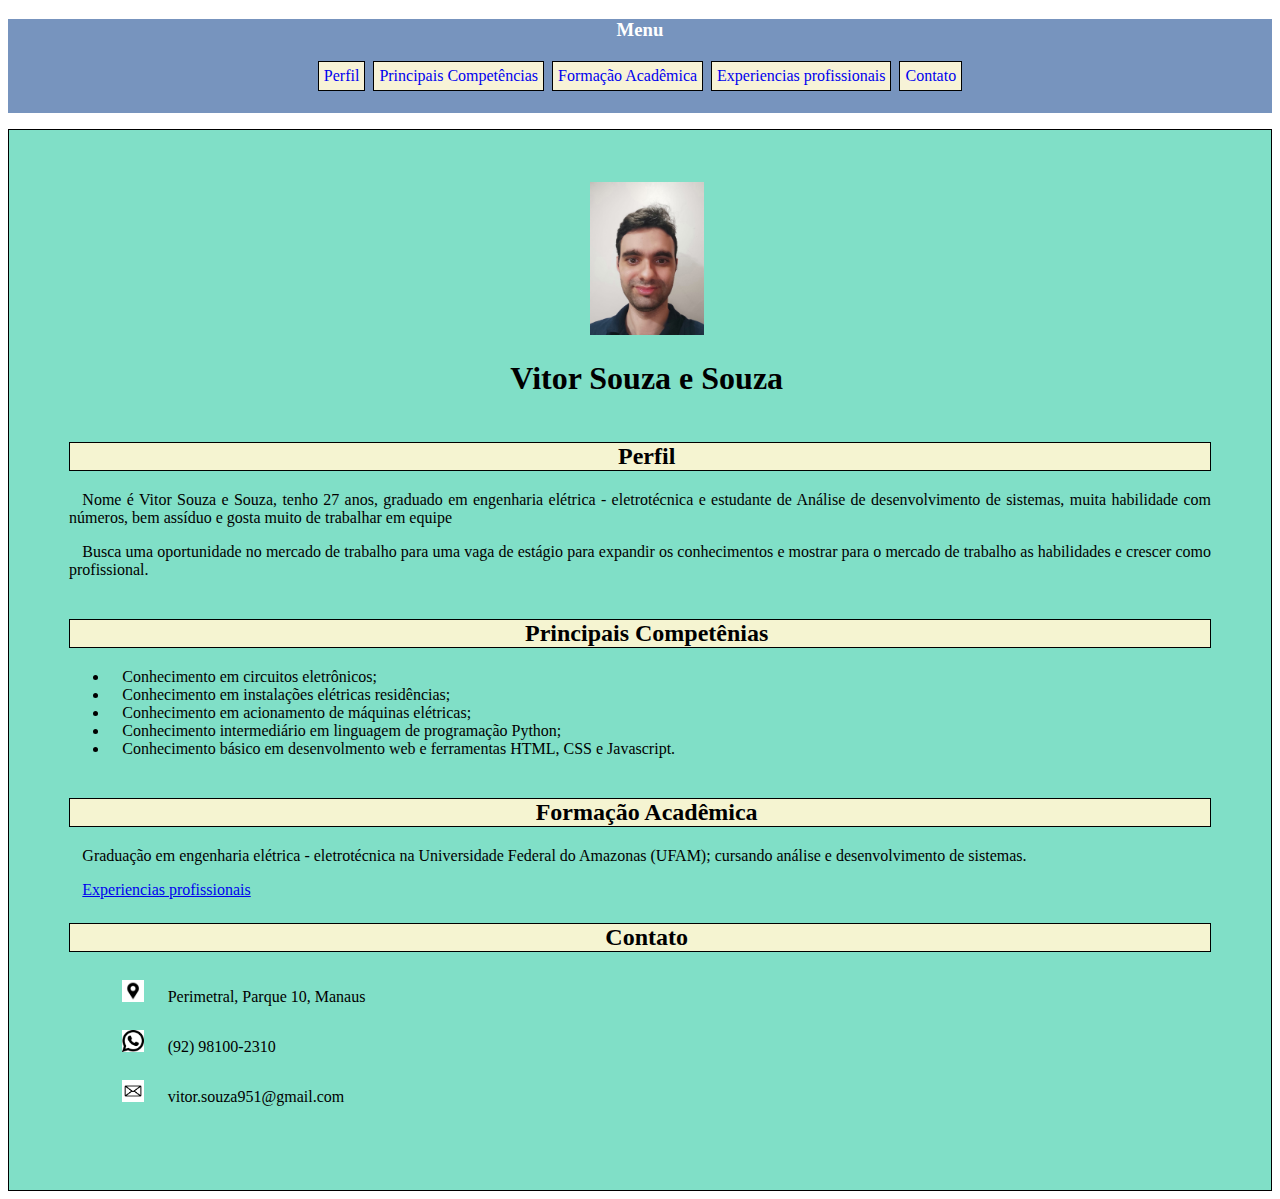
<file: index.html>
<!DOCTYPE html>
<html lang="en">
<head>
  <link rel="stylesheet" href="estilos/estilo.css">
  <meta charset="UTF-8">
  <meta http-equiv="X-UA-Compatible" content="IE=edge">
  <meta name="viewport" content="width=device-width, initial-scale=1.0">
  <title>Meu curriculo</title>
</head>
<body>
  <nav>
    <ul id="ulNavegacao">
      <h3>Menu</h3>
      <li class="li_navegacao"><a href="#secPerfil">Perfil</a></li>
      <li class="li_navegacao"><a href="#secCompetencias">Principais Competências</a></li>
      <li class="li_navegacao"><a href="#secFormacao">Formação Acadêmica</a></li>
      <li class="li_navegacao"><a href="experiencias.html">Experiencias profissionais</a></li>
      <li class="li_navegacao"><a href="#secContato">Contato</a></li>
    </ul>
  </nav>

  <main>
    <section id="secNome" class="sec_curriculo">
      <div id="divMinhaFoto">
        <img id="minhaFoto" src="imagens/Eu.jpeg" width="10%">
      </div>
      <div id="divMeuNome">
        <h1 id="meuNome">Vitor Souza e Souza</h1>
      </div>
    </section>

    <section id="secPerfil" class="sec_curriculo">
      <div class="divTitulo">
        <h2>Perfil</h2>
      </div>
      <div class="divTexto">
        <p>Nome é Vitor Souza e Souza, tenho 27 anos, graduado em engenharia elétrica - eletrotécnica e estudante de Análise de desenvolvimento de sistemas, muita habilidade com números, bem assíduo e gosta muito de trabalhar em equipe</p>
        <p>Busca uma oportunidade no mercado de trabalho para uma vaga de estágio para expandir os conhecimentos e mostrar para o mercado de trabalho as habilidades e crescer como profissional.</p>
      </div>   
    </section>

    <section id="secCompetencias" class="sec_curriculo">
      <div class="divTitulo">
        <h2>Principais Competênias</h2>
      </div>
      <div class="divTexto">
        <ul>
          <li>Conhecimento em circuitos eletrônicos;</li>
          <li>Conhecimento em instalações elétricas residências;</li>
          <li>Conhecimento em acionamento de máquinas elétricas;</li>
          <li>Conhecimento intermediário em linguagem de programação Python;</li>
          <li>Conhecimento básico em desenvolmento web e ferramentas HTML, CSS e Javascript.</li>
        </ul>
      </div>
    </section>

    <section id="secFormacao"  class="sec_curriculo">
      <div class="divTitulo">
        <h2>Formação Acadêmica</h2>
      </div>
      <div class="divTexto">
        <p>Graduação em engenharia elétrica - eletrotécnica na Universidade Federal do Amazonas (UFAM); cursando análise e desenvolvimento de sistemas.</p>
        <a href="experiencias.html">Experiencias profissionais</a>
      </div>
    </section>

    <section id="secContato" class="sec_curriculo">
      <div class="divTitulo">
        <h2>Contato</h2>
      </div>
      <div class="divTexto">
        <ul id="ulContato">
          <li class="li_contato"><img src="imagens/localizacao.jpg" width="2%"><p>Perimetral, Parque 10, Manaus</p></li>
          <li class="li_contato"><img src="imagens/whatsapp.jpg" width="2%"><p>(92) 98100-2310</p></li>
          <li class="li_contato"><img src="imagens/mensagem.jpg" width="2%"><p>vitor.souza951@gmail.com</p></li>
        </ul>
      </div>
    </section>
  </main>
</body>
</html>
</file>
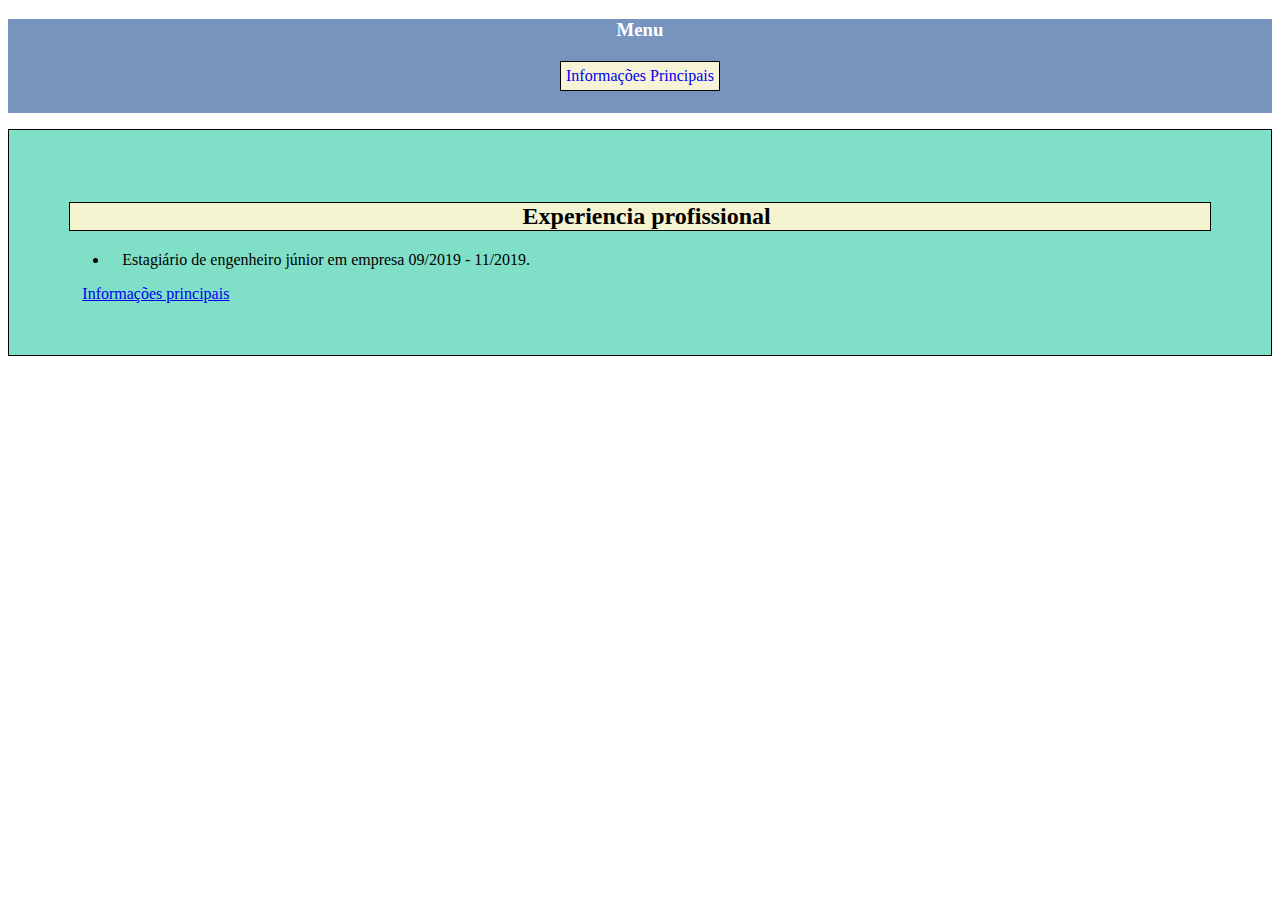
<file: experiencias.html>
<!DOCTYPE html>
<html lang="en">
<head>
  <link rel="stylesheet" href="estilos/estilo.css">
  <meta charset="UTF-8">
  <meta http-equiv="X-UA-Compatible" content="IE=edge">
  <meta name="viewport" content="width=device-width, initial-scale=1.0">
  <title>Minhas experiências</title>
</head>
<body>
  <nav>
    <ul id="ulNavegacao">
      <h3>Menu</h3>
      <li class="li_navegacao"><a href="index.html">Informações Principais</a></li>
    </ul>
  </nav>
  <main>
    
    <section id="secExperiencia" class="sec_curriculo">
      <h2>Experiencia profissional</h2>
      <ul>
        <li>Estagiário de engenheiro júnior em empresa 09/2019 - 11/2019.</li>
      </ul>
      <a href="index.html">Informações principais</a>
    </section>

  </main>
</body>
</html>
</file>
<file: estilos/estilo.css>
main{
    text-align: justify;
    text-indent: 10pt;
    background-color: rgb(128, 223, 199);
    border: solid 1px;
    padding: 50px;
}

.sec_curriculo{
    padding: 2px 10px;
}

.sec_curriculo:hover{
    font-size: 1.25em;
    background-color: rgb(201, 201, 201);
    transition: all 0.5s;
}

.sec_curriculo:not(:hover){
    background-color: none;
    transition: all 0.5s;
}

#secNome{
    text-align: center;
}

#ulNavegacao{
    text-align: center;
    background-color: rgb(119, 148, 190);
    padding-left: 0px;
    padding-bottom: 20px;
}

#ulNavegacao h3{
    color: white;
}

.li_navegacao{
    display: inline-block;
    border: solid 1px;
    list-style: none;
    background-color: rgb(247, 243, 215);
    padding: 5px;
    margin: 2px;
}

.li_navegacao:hover a{
    color: white;
}

.li_navegacao:hover{
    background-color: rgb(88, 88, 88);
}

.li_navegacao a{
    text-decoration: none;
}

h2{
    text-align: center;
    border: solid 1px;
    background-color: rgb(245, 244, 209);
}

a{
    display: block;
}

.li_contato{
    list-style: none;
}

.li_contato p{
    display: inline-block;
    margin-left: 10px;
}

@media screen and (max-width: 1080px){
    main{
        padding: 10px;
    }
    
    .sec_curriculo{
        padding: 1px 5px;
    }
    
    #ulNavegacao{
        padding-left: 0px;
    }
    
    .li_navegacao{
        display: block;
        margin: 5px 10px;
    }

    #minhaFoto{
        width: 50%;
    }

    #ulContato{
        padding: 10px 0px;
    }

    #secContato img{
        width: 10%;
    }

}
</file>
